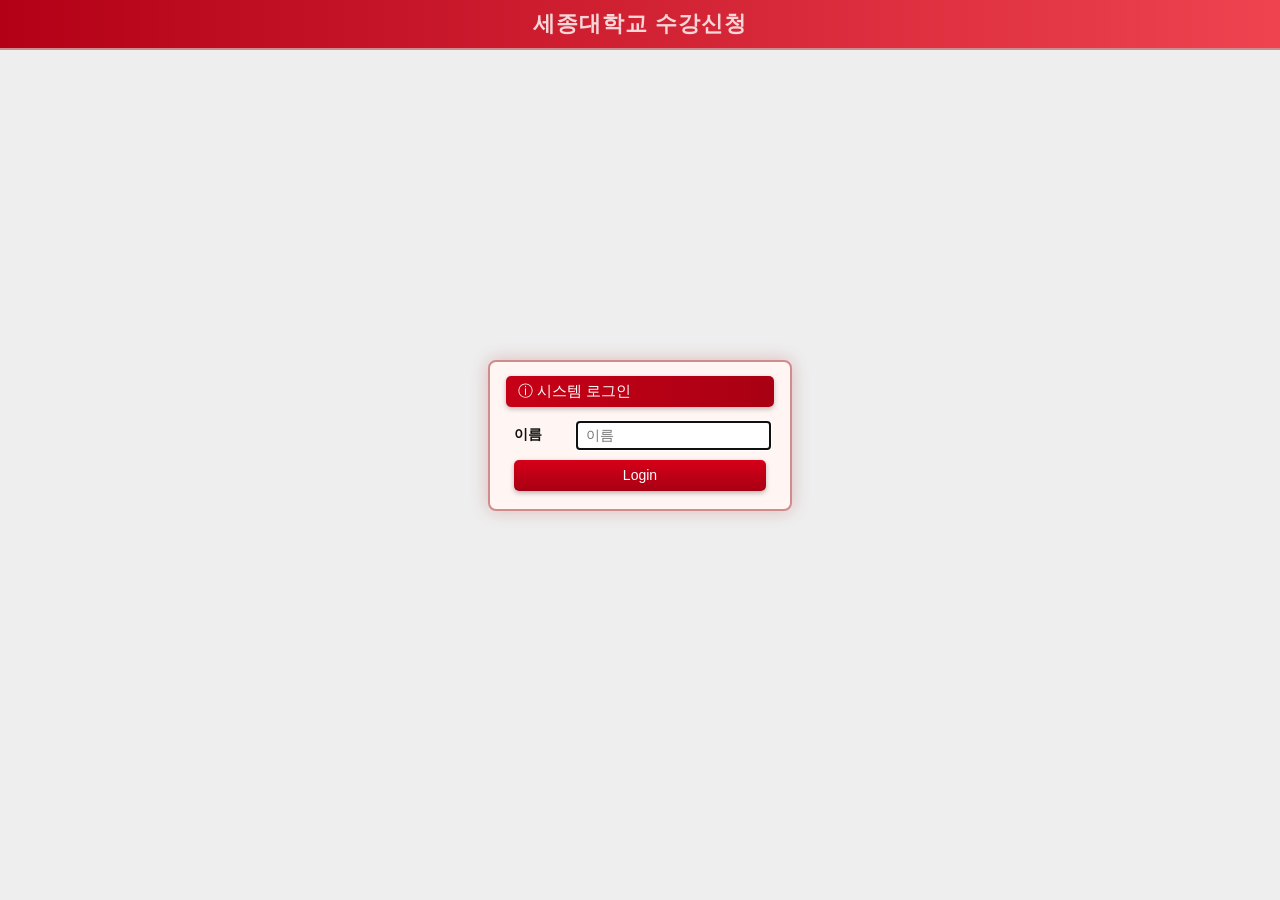
<file: index.html>
<!DOCTYPE html>
<html lang="ko">
<head>
    <meta charset="UTF-8">
    <title>재밌는 수강신청</title>
    <link rel="stylesheet" href="style.css">
</head>
<body>

<div id="loginScreen" class="login-screen">
    <header class="login-topbar">세종대학교 수강신청</header>

    <main class="login-main">
        <form id="loginForm" class="login-box">
            <div class="login-box-header">ⓘ 시스템 로그인</div>

            <div class="login-fields">
                <label for="nameInput">이름</label>
                <input id="nameInput"
                       type="text"
                       autocomplete="off"
                       placeholder="이름">
            </div>

            <button type="submit" class="login-btn">Login</button>
        </form>
    </main>
</div>

<div id="app" class="app">

    <header class="topbar">
        <div class="brand">
            <div class="circle"></div>
            <strong>세종대학교</strong>
        </div>

        <nav class="top-menu">
            <span>학부생학사정보 <i class="arrow-down"></i></span>
            <span>학생서비스 <i class="arrow-down"></i></span>
        </nav>

        <div class="user-area">
            <div class="circle small"></div>
            <strong id="userNameText">000님</strong>
            <strong>KOR <i class="arrow-down"></i></strong>
            <div class="circle small"></div>
        </div>
    </header>

    <div class="content">

        <aside class="sidebar">
            <div class="side-item">학적 / 졸업</div>
            <div class="side-item">수업 / 성적</div>
            <div class="side-item">강좌조회 및 수강신청</div>
            <div class="side-sub">교과목조회</div>
            <div class="side-sub active">수강신청</div>
            <div class="side-sub">관심과목담기</div>
            <div class="side-sub">동일과목조회</div>
            <div class="side-sub">수강내역조회</div>
            <div class="side-sub">성적 및 강의평가</div>
        </aside>

        <div id="macroModal" class="modal-overlay">
            <div class="macro-box">
                <div class="macro-header">
                    <span>매크로 입력</span>
                    <button id="macroCloseBtn">x</button>
                </div>

                <div class="macro-body">
                    <div id="macroNumber" class="macro-number">0000</div>
                    <input id="macroInput"
                           type="text"
                           maxlength="20"
                           autocomplete="off"
                           placeholder="매크로 번호를 입력하세요">
                </div>

                <div class="macro-footer">
                    <button id="macroSubmitBtn">코드입력</button>
                    <button id="macroCancelBtn">닫기</button>
                </div>
            </div>
        </div>

        <div id="confirmModal" class="modal-overlay">
            <div class="confirm-box">
                <div class="confirm-header">
                    <span>ⓘ 수강신청 확인</span>
                    <button id="confirmCloseBtn">×</button>
                </div>

                <div class="confirm-body">
                    <div class="check-icon">✓</div>
                    <p id="confirmMessage"></p>
                    <p id="confirmCourseName"></p>
                </div>

                <div class="confirm-footer">
                    <button id="confirmOkBtn">확인</button>
                    <button id="confirmCancelBtn">취소</button>
                </div>
            </div>
        </div>

        <div id="earlyStartModal" class="modal-overlay">
            <div class="early-start-box">
                <div class="early-start-header">
                    <span>ⓘ 수강신청 확인</span>
                    <button id="earlyStartCloseBtn">×</button>
                </div>

                <div class="early-start-body">
                    <div class="error-icon">×</div>
                    <p>수강신청 시간이 아닙니다!</p>
                </div>

                <div class="early-start-footer">
                    <button id="earlyStartOkBtn">확인</button>
                    <button id="earlyStartCancelBtn">취소</button>
                </div>
            </div>
        </div>

        <div id="timerGimmickModal" class="modal-overlay">
            <div class="time-gimmick-box">
                <div class="time-gimmick-header">
                    <span>시간을 3초에 정확히 맞추세요!</span>
                    <button id="timeGimmickCloseBtn">x</button>
                </div>

                <div class="time-gimmick-body">
                    <div id="timeGimmickNumber">00:00</div>
                    <button id="timeStopBtn">정지!</button>
                </div>
            </div>
        </div>

        <main class="main">

            <div class="main-header">
                <h1>수강신청</h1>
                <div id="timer">00.00초</div>
            </div>

            <div class="tabs">
                <span class="active-tab">강좌조회</span>
                <span>관심과목 담기</span>
                <span>동일과목 조회</span>
            </div>

            <section class="search-box">
                <select>
                    <option>학부</option>
                </select>

                <select>
                    <option>2026 / 1학기</option>
                </select>

                <select>
                    <option>컴퓨터공학과</option>
                </select>

                <input type="text" placeholder="학수번호">

                <button class="search-btn">검색</button>
            </section>

            <section class="section">
                <h2><span class="dot"></span>수강 대상 교과목</h2>

                <table>
                    <thead>
                    <tr>
                        <th>순번</th>
                        <th>신청</th>
                        <th>학수번호</th>
                        <th>분반</th>
                        <th>개설학과</th>
                        <th>교과목명</th>
                        <th>수업계획서</th>
                        <th>강의언어</th>
                        <th>학점/이론/실습</th>
                        <th>이수</th>
                        <th>학년</th>
                        <th>시간표</th>
                        <th>인원보기</th>
                    </tr>
                    </thead>

                    <tbody id="courseTable">
                    </tbody>
                </table>

                <p class="summary">
                    수강 가능 학점: 18 / 신청 과목수: <span id="courseCount">0</span> / 신청 학점:
                    <span id="creditCount">0</span>
                </p>
            </section>

            <section class="section">
                <h2><span class="dot"></span>수강신청 내역</h2>

                <table>
                    <thead>
                    <tr>
                        <th>순번</th>
                        <th>삭제</th>
                        <th>학수번호</th>
                        <th>분반</th>
                        <th>개설학과</th>
                        <th>교과목명</th>
                        <th>수업계획서</th>
                        <th>강의언어</th>
                        <th>학점/이론/실습</th>
                        <th>이수</th>
                        <th>재수강</th>
                        <th>시간표</th>
                        <th>인원보기</th>
                    </tr>
                    </thead>

                    <tbody id="selectedCourses">
                    </tbody>
                </table>
            </section>

            <div class="game-panel">
                <button id="startBtn">게임 시작</button>
                <div id="openTimeText">09시 59분 50초</div>
            </div>

        </main>
    </div>
</div>

<script src="game.js"></script>
</body>
</html>
</file>
<file: style.css>
* {
    box-sizing: border-box;
}

body {
    margin: 0;
    font-family: Arial, "맑은 고딕", sans-serif;
    background-color: #f4f5f8;
    color: #111;
}

.login-screen {
    min-height: 100vh;
    background-color: #eeeeee;
}

.login-topbar {
    height: 48px;
    background: linear-gradient(90deg, #b30016, #ef4350);
    color: #f7d6d8;
    display: flex;
    justify-content: center;
    align-items: center;
    font-size: 22px;
    font-weight: bold;
    letter-spacing: 1px;
}

.login-main {
    min-height: calc(100vh - 48px);
    border-top: 2px solid #cf8b8e;
    display: flex;
    justify-content: center;
    align-items: center;
    padding-bottom: 80px;
}

.login-box {
    width: 304px;
    background-color: #fff6f3;
    border: 2px solid #d08c8d;
    border-radius: 8px;
    padding: 14px 16px 18px;
    box-shadow: 0 0 18px rgba(160, 0, 15, 0.22);
}

.login-box-header {
    height: 31px;
    background: linear-gradient(90deg, #c70017, #a90013);
    color: white;
    border-radius: 5px;
    display: flex;
    align-items: center;
    padding: 0 12px;
    font-size: 15px;
    margin-bottom: 14px;
    box-shadow: 0 2px 5px rgba(0, 0, 0, 0.26);
}

.login-fields {
    display: grid;
    grid-template-columns: 54px 1fr;
    align-items: center;
    gap: 8px;
    padding: 0 8px 10px;
}

.login-fields label {
    font-size: 14px;
    font-weight: bold;
}

.login-fields input {
    height: 29px;
    border: 1px solid #b9b9b9;
    border-radius: 3px;
    padding: 0 9px;
    font-size: 14px;
}

.login-btn {
    width: calc(100% - 16px);
    height: 31px;
    margin: 0 8px;
    border: none;
    border-radius: 5px;
    background: linear-gradient(#d60019, #a70013);
    color: white;
    font-size: 14px;
    cursor: pointer;
    box-shadow: 0 2px 5px rgba(0, 0, 0, 0.28);
}

.login-btn:hover {
    background: linear-gradient(#bd0015, #88000f);
}

.app {
    width: 100%;
    min-height: 100vh;
    display: none;
}

/* 상단 바 */
.topbar {
    height: 64px;
    background-color: #8f0010;
    border-bottom: 1px solid #6f000c;
    display: flex;
    align-items: center;
    padding: 0 34px;
    color: white;
}

.brand {
    width: 190px;
    display: flex;
    align-items: center;
    gap: 14px;
    font-size: 20px;
    border-right: 1px solid rgba(255, 255, 255, 0.35);
}

.circle {
    width: 34px;
    height: 34px;
    background-color: #ffffff;
    border-radius: 50%;
}

.circle.small {
    width: 28px;
    height: 28px;
    background-color: #f3c0c5;
}

.top-menu {
    display: flex;
    gap: 36px;
    margin-left: 28px;
    font-size: 16px;
}

.top-menu span {
    display: flex;
    align-items: center;
    gap: 7px;
}

.arrow-down {
    display: inline-block;
    width: 8px;
    height: 8px;
    border-right: 2px solid white;
    border-bottom: 2px solid white;
    transform: rotate(45deg);
    margin-top: -4px;
}

.user-area {
    margin-left: auto;
    display: flex;
    align-items: center;
    gap: 16px;
}

/* 전체 내용 */
.content {
    display: flex;
}

/* 왼쪽 사이드바 */
.sidebar {
    width: 210px;
    background-color: #b60016;
    min-height: calc(100vh - 64px);
    padding: 16px 14px;
    border-right: 1px solid #8f0010;
}

.side-item,
.side-sub {
    position: relative;
    padding: 12px 8px 12px 34px;
    font-size: 13px;
    color: #ffffff;
    border-bottom: 1px solid rgba(255, 255, 255, 0.18);
    white-space: nowrap;
}

.side-sub {
    font-size: 12px;
    margin-left: 12px;
}

.side-item::before,
.side-sub::before {
    content: "";
    position: absolute;
    left: 10px;
    top: 14px;
    width: 14px;
    height: 14px;
    background-color: #ffccd2;
    border-radius: 50%;
}

.side-sub.active {
    background-color: #ffffff;
    color: #b60016;
    border-radius: 8px;
    font-weight: bold;
}

.side-sub.active::before {
    background-color: #d00018;
}

/* 메인 */
.main {
    flex: 1;
    width: calc(100vw - 210px);
    min-height: calc(100vh - 64px);
    background-color: #f4f5fa;
    padding: 28px 30px 60px;
}

.main-header {
    display: flex;
    align-items: center;
    justify-content: space-between;
    margin-bottom: 26px;
}

h1 {
    font-size: 27px;
    margin: 0;
}

.tabs {
    display: flex;
    gap: 26px;
    margin-bottom: 10px;
    padding-left: 14px;
    font-size: 15px;
}

.active-tab {
    color: #d00018;
    border-bottom: 2px solid #d00018;
    padding-bottom: 6px;
}

/* 검색 박스 */
.search-box {
    width: 100%;
    display: flex;
    gap: 16px;
    align-items: center;
    background-color: #ffffff;
    border: 1px solid #ead0d3;
    border-radius: 10px;
    padding: 18px;
    margin-bottom: 26px;
}

.search-box select,
.search-box input {
    height: 36px;
    border: 1px solid #ddd;
    border-radius: 6px;
    padding: 0 14px;
    background-color: #ffffff;
    font-size: 15px;
}

.search-box select {
    width: 190px;
}

.search-box input {
    flex: 1;
    min-width: 180px;
}

.search-btn {
    width: 70px;
    height: 36px;
    border: none;
    border-radius: 6px;
    background-color: #d00018;
    color: white;
    font-weight: bold;
    cursor: pointer;
}

.search-btn:hover {
    background-color: #9e0012;
}

/* 섹션 */
.section {
    width: 100%;
    margin-top: 26px;
}

.section h2 {
    display: flex;
    align-items: center;
    gap: 10px;
    font-size: 23px;
    margin: 0 0 14px;
}

.dot {
    width: 24px;
    height: 24px;
    background-color: #d8d8d8;
    border-radius: 50%;
}

/* 테이블 */
table {
    width: 100%;
    border-collapse: separate;
    border-spacing: 0;
    background-color: white;
    border-radius: 10px;
    overflow: hidden;
    font-size: 12px;
}

th {
    background-color: #303030;
    color: #ffffff;
    padding: 10px 6px;
    border-right: 1px solid #555555;
    font-weight: bold;
}

td {
    height: 34px;
    padding: 7px 6px;
    text-align: center;
    border-right: 1px solid #eeeeee;
    border-bottom: 1px solid #eeeeee;
}

tbody tr:hover {
    background-color: #fff3f5;
}

/* 버튼 */
.apply-btn,
.delete-btn,
.mini-btn {
    border: none;
    border-radius: 3px;
    color: white;
    font-size: 12px;
    cursor: pointer;
}

.apply-btn {
    background-color: #d00018;
    padding: 4px 7px;
}

.apply-btn:hover {
    background-color: #9e0012;
}

.apply-btn:disabled {
    background-color: #999;
    cursor: not-allowed;
}

.delete-btn {
    background-color: #b80015;
    padding: 4px 7px;
}

.mini-btn {
    background-color: #e3394b;
    padding: 4px 7px;
}

.summary {
    margin: 10px 0 0 10px;
    font-size: 13px;
    color: #333;
}

.summary::before {
    content: "";
    display: inline-block;
    width: 17px;
    height: 17px;
    margin-right: 8px;
    background-color: #d8d8d8;
    border-radius: 50%;
    vertical-align: middle;
}

/* 하단 게임 패널 */
.game-panel {
    width: 100%;
    margin-top: 34px;
    display: flex;
    flex-direction: column;
    justify-content: center;
    align-items: center;
    gap: 18px;
}

#startBtn,
#refreshBtn {
    height: 42px;
    padding: 0 24px;
    border: none;
    border-radius: 8px;
    background-color: #d00018;
    color: white;
    font-weight: bold;
    cursor: pointer;
}

#refreshBtn {
    background-color: #7d000d;
}

#startBtn:hover,
#refreshBtn:hover {
    background-color: #9e0012;
}

#timer {
    font-size: 28px;
    font-weight: bold;
    color: #b60016;
    margin-left: auto;
    text-align: right;
}

#openTimeText {
    font-size: 22px;
    font-weight: bold;
    color: #333333;
}

/* 공통 모달 배경 */
.modal-overlay {
    position: fixed;
    top: 0;
    left: 0;
    right: 0;
    bottom: 0;
    background: rgba(0, 0, 0, 0.25);
    display: none;
    justify-content: center;
    align-items: center;
    z-index: 999;
}

/* 매크로 입력 모달 */
.macro-box {
    width: 580px;
    background: white;
    border: 2px solid #111;
    border-radius: 20px;
    overflow: hidden;
}

.macro-header {
    height: 54px;
    background: #303030;
    color: white;
    display: flex;
    justify-content: space-between;
    align-items: center;
    padding: 0 18px;
    font-size: 28px;
}

#macroCloseBtn {
    background: none;
    border: none;
    color: white;
    font-size: 28px;
    cursor: pointer;
}

.macro-body {
    padding: 16px 32px 14px;
}

.macro-number {
    height: 158px;
    border: 1px solid #777;
    display: flex;
    justify-content: center;
    align-items: center;
    font-size: 118px;
    letter-spacing: 25px;
    margin-bottom: 14px;
}

#macroInput {
    width: 100%;
    height: 36px;
    border: 1px solid #555;
    padding: 0 14px;
    font-size: 15px;
}

.macro-footer {
    height: 48px;
    background: #d00000;
    display: flex;
    justify-content: flex-end;
    align-items: center;
    gap: 24px;
    padding: 0 20px;
}

.macro-footer button {
    background: #ffd400;
    border: 1px solid #111;
    border-radius: 8px;
    padding: 8px 22px;
    font-size: 16px;
    cursor: pointer;
}

/* 수강신청 확인 모달 */
.confirm-box {
    width: 560px;
    height: 430px;
    background: #fffdf5;
    border: 2px solid #c8757c;
    border-radius: 6px;
    overflow: hidden;
    box-shadow: 0 0 0 8px rgba(208, 0, 24, 0.18);
}

.confirm-header {
    height: 36px;
    margin: 12px 14px 0;
    background: linear-gradient(90deg, #c90014, #8f0010);
    color: white;
    border-radius: 5px;
    padding: 0 12px;
    display: flex;
    align-items: center;
    justify-content: space-between;
    font-size: 17px;
}

#confirmCloseBtn {
    background: none;
    border: none;
    color: #3a0005;
    font-size: 28px;
    cursor: pointer;
}

.confirm-body {
    height: 300px;
    margin: 10px 16px;
    border: 1px solid #d8aaa9;
    border-radius: 4px;
    background: #fffdf2;
    display: flex;
    flex-direction: column;
    align-items: center;
    justify-content: flex-start;
    text-align: center;
    padding: 26px 34px;
    font-size: 16px;
    line-height: 1.8;
    overflow-y: auto;
}

.check-icon {
    width: 56px;
    height: 56px;
    min-width: 56px;
    min-height: 56px;
    margin-bottom: 22px;
    border-radius: 50%;
    background: #7470a8;
    color: white;
    display: flex;
    justify-content: center;
    align-items: center;
    font-size: 36px;
    font-weight: bold;
}

.confirm-body p {
    margin: 0;
}

#confirmMessage {
    width: 100%;
    font-size: 16px;
    color: #222;
    word-break: keep-all;
}

#confirmCourseName {
    margin-top: 18px;
    font-size: 18px;
    font-weight: bold;
    color: #111;
}

.confirm-footer {
    display: flex;
    justify-content: flex-end;
    gap: 12px;
    padding: 0 42px;
}

#confirmOkBtn,
#confirmCancelBtn {
    width: 78px;
    height: 40px;
    border-radius: 6px;
    font-size: 17px;
    cursor: pointer;
}

#confirmOkBtn {
    background: #a80013;
    color: white;
    border: none;
}

#confirmCancelBtn {
    background: white;
    color: #5a0010;
    border: 1px solid #7a0010;
}

/* 수강신청 시간 전 경고 */
.early-start-box {
    width: 448px;
    height: 360px;
    background: #fffdf5;
    border: 2px solid #b56d73;
    border-radius: 5px;
    overflow: hidden;
    box-shadow: 0 0 0 6px rgba(208, 0, 24, 0.12);
}

.early-start-header {
    height: 31px;
    margin: 12px 12px 0;
    background: linear-gradient(90deg, #c90014, #8f0010);
    color: white;
    border-radius: 5px;
    padding: 0 10px;
    display: flex;
    align-items: center;
    justify-content: space-between;
    font-size: 15px;
}

#earlyStartCloseBtn {
    background: none;
    border: none;
    color: #270000;
    font-size: 28px;
    cursor: pointer;
    line-height: 1;
}

.early-start-body {
    height: 292px;
    margin: 8px 14px 0;
    border: 1px solid #d4b1a3;
    border-radius: 4px;
    background: #fffdf0;
    display: flex;
    flex-direction: column;
    align-items: center;
    padding-top: 16px;
    text-align: center;
}

.error-icon {
    width: 46px;
    height: 46px;
    border-radius: 50%;
    background: #d60018;
    color: white;
    display: flex;
    align-items: center;
    justify-content: center;
    font-size: 42px;
    line-height: 1;
    margin-bottom: 50px;
}

.early-start-body p {
    margin: 0;
    font-size: 30px;
    font-weight: bold;
}

.early-start-footer {
    display: flex;
    justify-content: flex-end;
    gap: 10px;
    padding: 0 34px;
    transform: translateY(-44px);
}

#earlyStartOkBtn,
#earlyStartCancelBtn {
    width: 66px;
    height: 34px;
    border-radius: 6px;
    font-size: 16px;
    cursor: pointer;
}

#earlyStartOkBtn {
    background: #a80013;
    color: white;
    border: none;
}

#earlyStartCancelBtn {
    background: white;
    color: #111;
    border: 1px solid #777;
}

/* 5초 맞추기 기믹 */
.time-gimmick-box {
    width: 520px;
    background: white;
    border: 2px solid #111;
    border-radius: 18px;
    overflow: hidden;
}

.time-gimmick-header {
    height: 48px;
    background: #303030;
    color: white;
    display: flex;
    justify-content: space-between;
    align-items: center;
    padding: 0 16px;
    font-size: 22px;
}

#timeGimmickCloseBtn {
    background: none;
    border: none;
    color: white;
    font-size: 26px;
    cursor: pointer;
}

.time-gimmick-body {
    padding: 16px 52px 28px;
    text-align: center;
}

#timeGimmickNumber {
    height: 140px;
    border: 1px solid #777;
    display: flex;
    justify-content: center;
    align-items: center;
    font-size: 96px;
    margin-bottom: 12px;
}

#timeStopBtn {
    background: #777;
    color: white;
    border: 1px solid #222;
    border-radius: 7px;
    padding: 10px 26px;
    font-size: 17px;
    cursor: pointer;
}

.time-gimmick-footer {
    height: 48px;
    background: #d00000;
    display: flex;
    justify-content: flex-end;
    align-items: center;
    gap: 24px;
    padding: 0 18px;
}

.time-gimmick-footer button {
    background: #ffd400;
    border: 1px solid #111;
    border-radius: 8px;
    padding: 8px 22px;
    font-size: 16px;
    cursor: pointer;
}

/* 화면 반전 */
.screen-invert {
    transform: rotate(180deg);
}

/* 마우스 반전용 가짜 커서 */
.fake-cursor {
    position: fixed;
    width: 18px;
    height: 18px;
    background: #d00018;
    border-radius: 50%;
    pointer-events: none;
    z-index: 9999;
}
</file>
